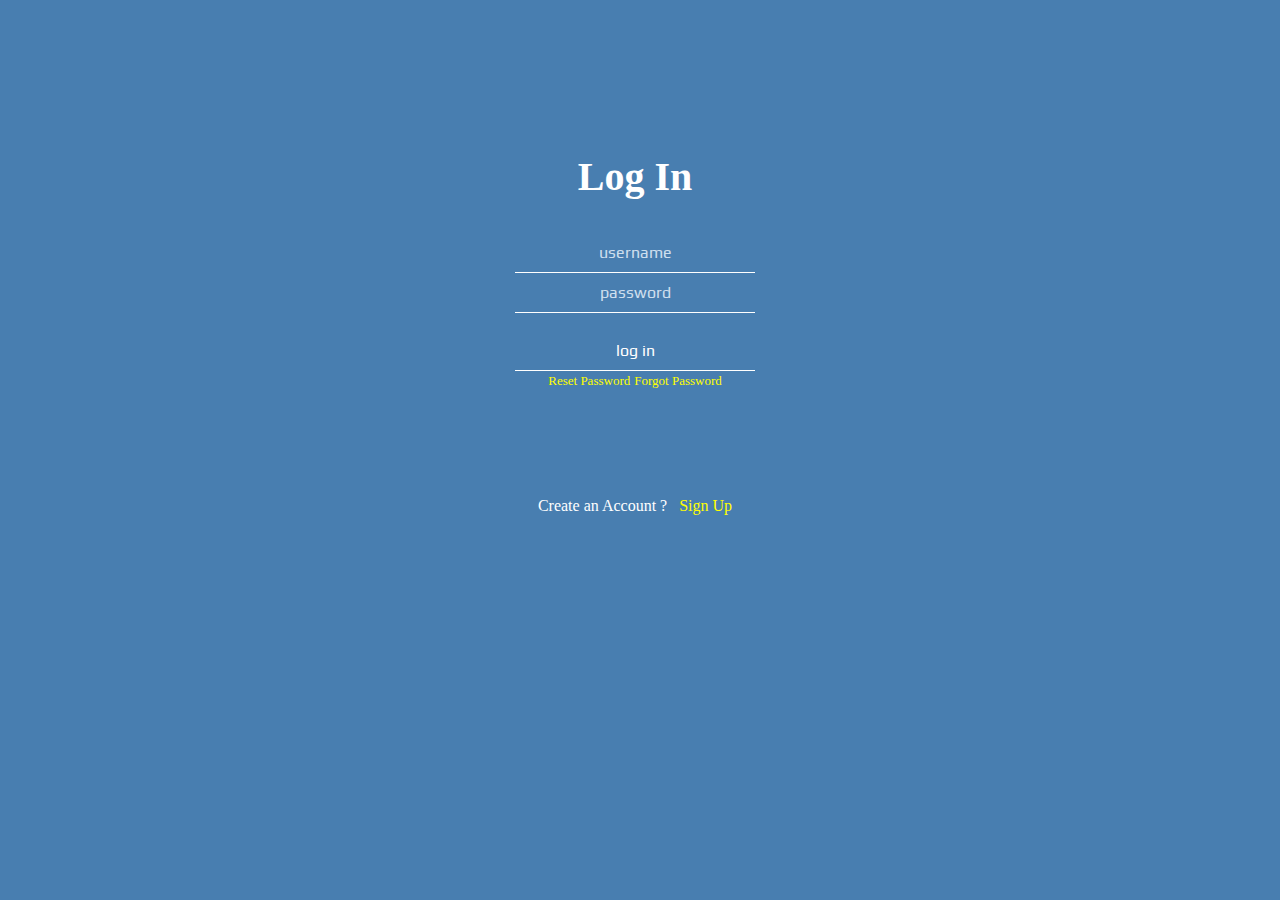
<file: login.html>
<!DOCTYPE html>
<html>
<head>
	<meta http-equiv="content-type" content="text/html" charset="utf-8">
	<title>login page</title>
	<link rel="stylesheet" href="login.css">
	<link rel="stylesheet" href="https://fonts.googleapis.com/css?family=play">
</head>
<body>
	<div class="signin">
		<form action="login.php" method="POST">
			<h2 style="color: white"> Log In
			</h2>
			<input type="text" name="username" placeholder="username">
			<input type="password" name="pass" placeholder="password"><br><br>
			<input type="submit" value="log in">
			<div id="container">
				<a href="#" style="margin-right: 0px; font-size:13px; font-family: Tahom a,Geneva,san-serif;" >
				Reset Password</a>

			<a href="#" style="margin-right: 0px; font-size:13px; font-family: tahoma,geneva,san-serif;" >
				Forgot Password
			</a>
			</div><br><br><br><br><br><br>
			Create an Account ? <a href="signup.html">&nbsp; Sign Up</a>

		</form>
	</div>

</body>
</html>
</file>
<file: login.css>
body
{
	font-family: Tahoma,Geneva,san-serif;
	color: #fff;
	/*background: url(bg.jpg);   
	background-size:cover;*/
	margin: 0;
	padding: 0;
	background: #487eb0;

}

.signin
{
	/* background: url(bg1.jpg); */
	padding: 40px;
	width: 250px;
	margin: auto;
	margin-top: 80px;
	height: 400px;
}

form
{
	width: 240px;
	text-align: center;
}

input
{
	width: 240px;
	text-align: center;
	background: transparent;
	border: none;
	border-bottom: 1px solid #fff;
	font-family: 'play',san-serif;
	font-size: 16px;
	font-weight: 200px;
	padding: 10px 0;
	transition: border 0.5s;
	outline: none;
	color: #fff;
}

input[type=button]
{
	border: none;
	width: 190px;
	background: white;
	color: #000;
	font-size: 16px;
	line-height: 25px;
	padding: 10px 0;
	border-radius: 150px;
	cursor: pointer;
}

input[type=button]:hover
{
	color: #fff;
	background: black;
}

h2
{
	font-family: 'Permanent Marker', cursive;
	font-size: 40px;
	color: white;
}

a
{
	color: yellow;
	text-decoration: blink;
}
a:hover
{
	color: skyblue;
}

.container
{
	display: flex;
	flex-direction: row;
	width: 100%;
}
::placeholder
{
	color: aliceblue;
	opacity: 0.8;
}
</file>
